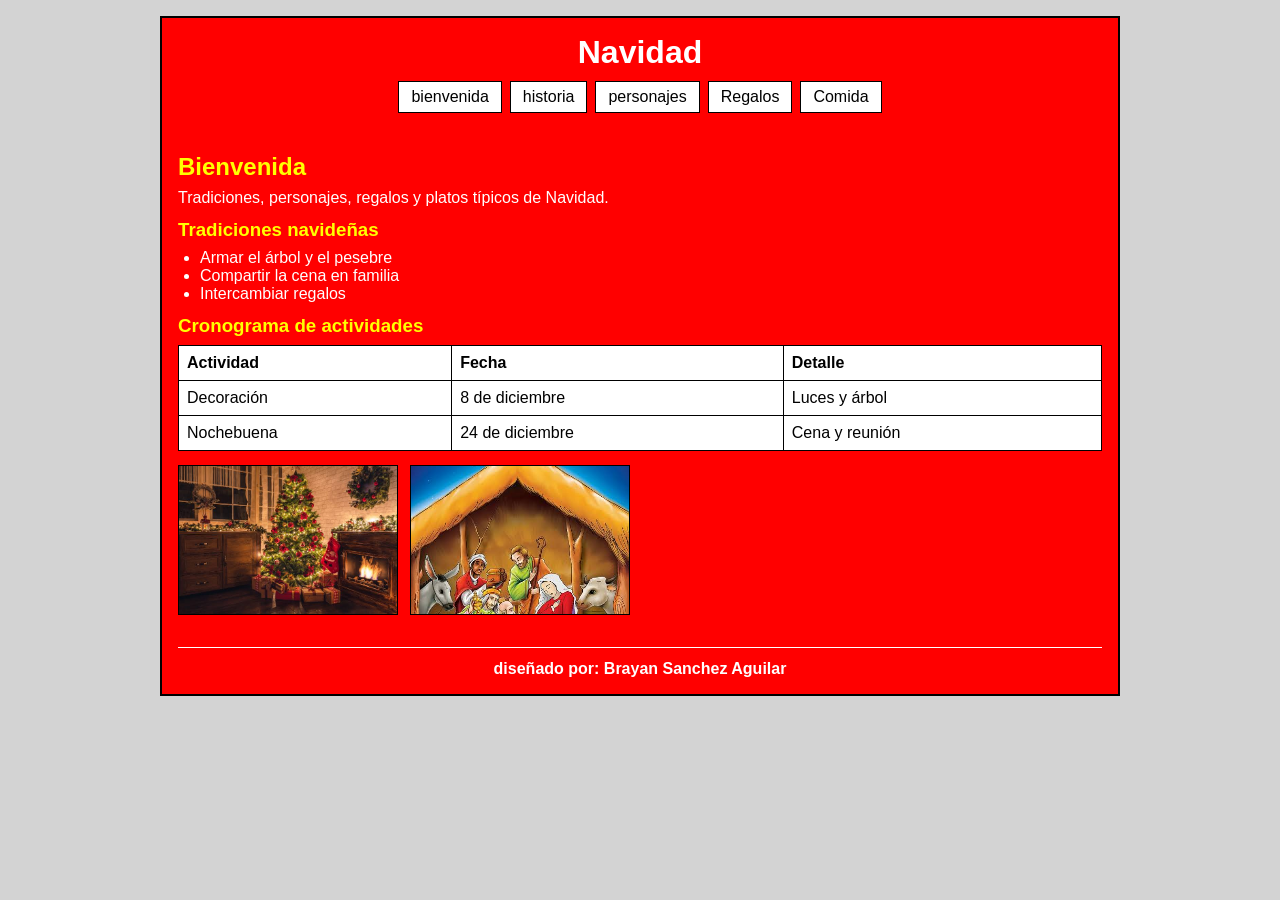
<file: index.html>
<!DOCTYPE html>
<html lang="es">
<head>
  <meta charset="UTF-8">
  <meta name="viewport" content="width=device-width, initial-scale=1.0">
  <title>Navidad - Bienvenida</title>
  <link rel="stylesheet" href="css/estilo1.css">
</head>
<body>
  <div id="contenedor">
    <header class="encabezado">
      <h1>Navidad</h1>
      <nav class="menu">
        <a href="index.html">bienvenida</a>
        <a href="paginas/historia.html">historia</a>
        <a href="paginas/personajes.html">personajes</a>
        <a href="paginas/regalo.html">Regalos</a>
        <a href="paginas/comidas.html">Comida</a>
      </nav>
    </header>

    <main class="contenido">
      <h2>Bienvenida</h2>
      <p>Tradiciones, personajes, regalos y platos típicos de Navidad.</p>

      <h3>Tradiciones navideñas</h3>
      <ul>
        <li>Armar el árbol y el pesebre</li>
        <li>Compartir la cena en familia</li>
        <li>Intercambiar regalos</li>
      </ul>

      <h3>Cronograma de actividades</h3>
      <table class="tabla">
        <thead>
          <tr>
            <th>Actividad</th>
            <th>Fecha</th>
            <th>Detalle</th>
          </tr>
        </thead>
        <tbody>
          <tr>
            <td>Decoración</td>
            <td>8 de diciembre</td>
            <td>Luces y árbol</td>
          </tr>
          <tr>
            <td>Nochebuena</td>
            <td>24 de diciembre</td>
            <td>Cena y reunión</td>
          </tr>
        </tbody>
      </table>

      <div class="galeria-bienvenida">
        <img src="img/arbol.jpg" alt="Arbol de navidad">
        <img src="img/pesebre.jpg" alt="Pesebre">
      </div>
    </main>

    <footer class="pie">
      <p>diseñado por: Brayan Sanchez Aguilar</p>
    </footer>
  </div>
</body>
</html>
</file>
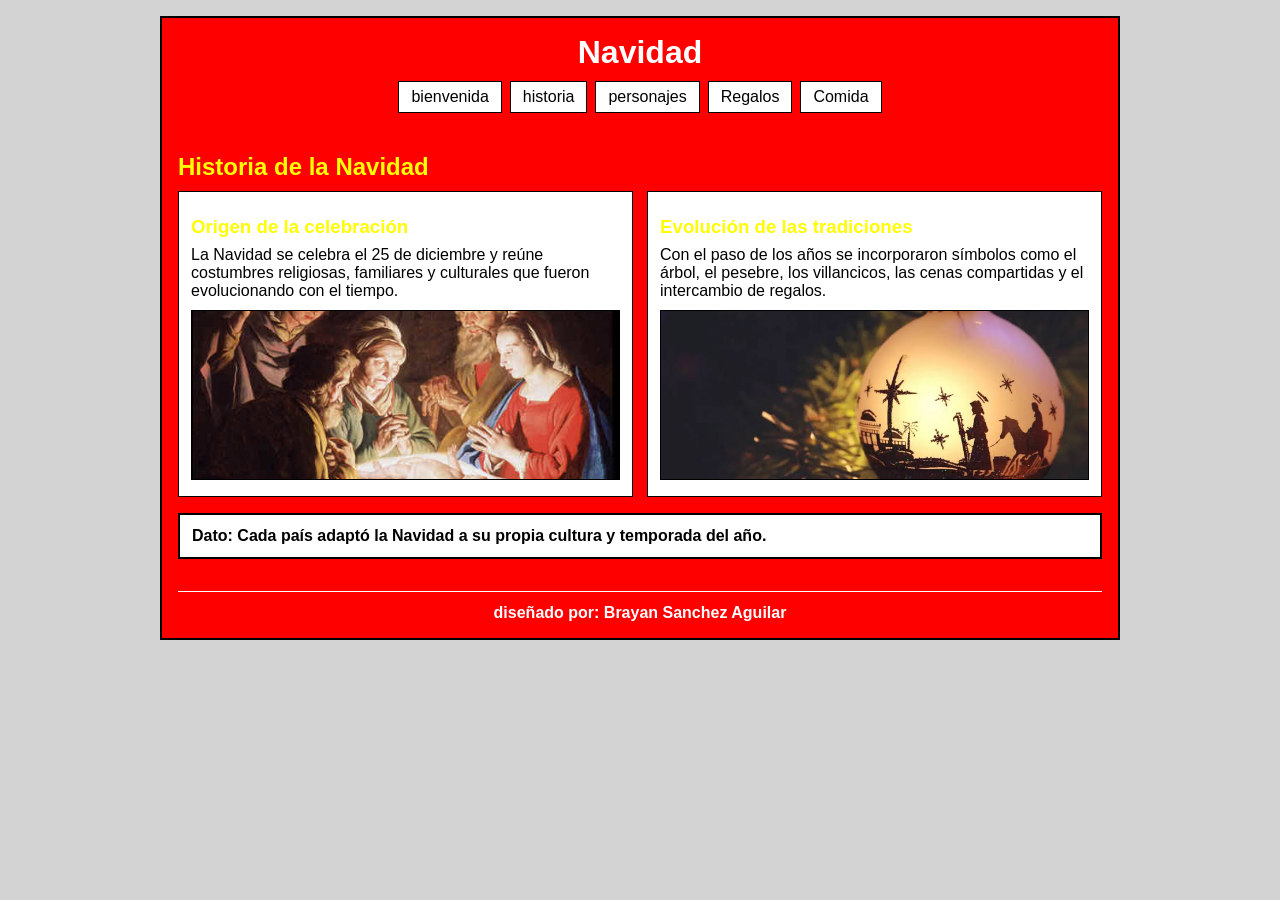
<file: paginas/historia.html>
<!DOCTYPE html>
<html lang="es">
<head>
  <meta charset="UTF-8">
  <meta name="viewport" content="width=device-width, initial-scale=1.0">
  <title>Navidad - Historia</title>
  <link rel="stylesheet" href="../css/estilo1.css">
</head>
<body>
  <div id="contenedor">
    <header class="encabezado">
      <h1>Navidad</h1>
      <nav class="menu">
        <a href="../index.html">bienvenida</a>
        <a href="historia.html">historia</a>
        <a href="personajes.html">personajes</a>
        <a href="regalos.html">Regalos</a>
        <a href="comida.html">Comida</a>
      </nav>
    </header>

    <main id="seccion-historia" class="contenido">
      <h2>Historia de la Navidad</h2>

      <div id="maqueta-historia" class="maqueta">
        <div id="bloque-origen" class="bloque-historia">
          <h3>Origen de la celebración</h3>
          <p>La Navidad se celebra el 25 de diciembre y reúne costumbres religiosas, familiares y culturales que fueron evolucionando con el tiempo.</p>
          <img src="../img/origen1.jpg" alt="Origen de la Navidad">
        </div>

        <div id="bloque-tradiciones" class="bloque-historia">
          <h3>Evolución de las tradiciones</h3>
          <p>Con el paso de los años se incorporaron símbolos como el árbol, el pesebre, los villancicos, las cenas compartidas y el intercambio de regalos.</p>
          <img src="../img/origen2.jpg" alt="Tradiciones navideñas">
        </div>
      </div>

      <div id="nota-historia" class="caja-descripcion">
        Dato: Cada país adaptó la Navidad a su propia cultura y temporada del año.
      </div>
    </main>

    <footer class="pie">
      <p>diseñado por: Brayan Sanchez Aguilar</p>
    </footer>
  </div>
</body>
</html>
</file>
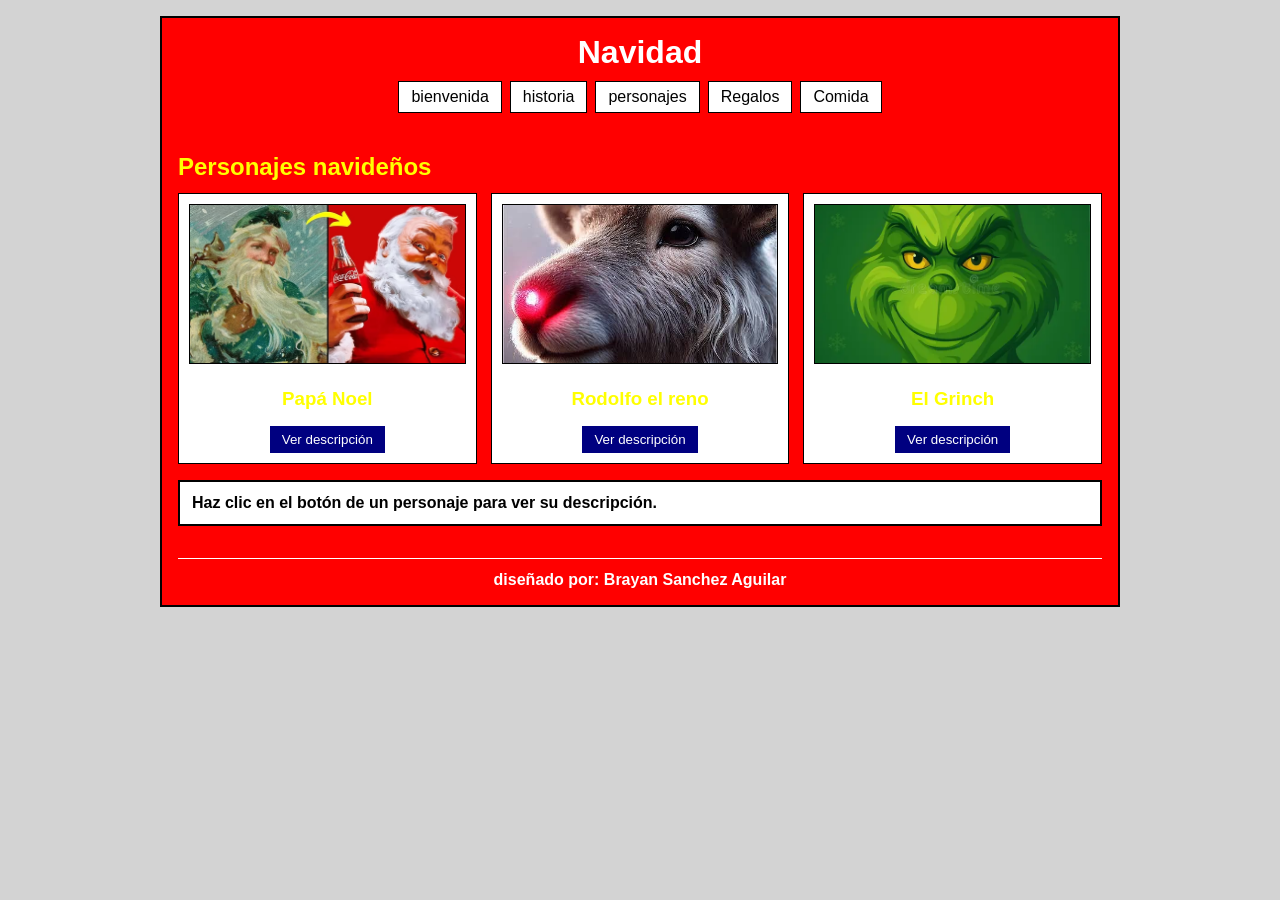
<file: paginas/personajes.html>
<!DOCTYPE html>
<html lang="es">
<head>
  <meta charset="UTF-8">
  <meta name="viewport" content="width=device-width, initial-scale=1.0">
  <title>Navidad - Personajes</title>
  <link rel="stylesheet" href="../css/estilo1.css">
</head>
<body>
  <div id="contenedor">
    <header class="encabezado">
      <h1>Navidad</h1>
      <nav class="menu">
        <a href="../index.html">bienvenida</a>
        <a href="historia.html">historia</a>
        <a href="personajes.html">personajes</a>
        <a href="regalos.html">Regalos</a>
        <a href="comida.html">Comida</a>
      </nav>
    </header>

    <main class="contenido">
      <h2>Personajes navideños</h2>

      <div class="grid-personajes">
        <div class="tarjeta-personaje">
          <img src="../img/papa noel.avif" alt="Papá Noel">
          <h3>Papá Noel</h3>
          <button type="button" class="btn-personaje" data-personaje="noel">Ver descripción</button>
        </div>

        <div class="tarjeta-personaje">
          <img src="../img/rodolfo.jpg" alt="Rodolfo el reno">
          <h3>Rodolfo el reno</h3>
          <button type="button" class="btn-personaje" data-personaje="rodolfo">Ver descripción</button>
        </div>

        <div class="tarjeta-personaje">
          <img src="../img/grinch.webp" alt="El Grinch">
          <h3>El Grinch</h3>
          <button type="button" class="btn-personaje" data-personaje="grinch">Ver descripción</button>
        </div>
      </div>

      <div id="descripcion-personaje" class="caja-descripcion">
        Haz clic en el botón de un personaje para ver su descripción.
      </div>
    </main>

    <footer class="pie">
      <p>diseñado por: Brayan Sanchez Aguilar</p>
    </footer>
  </div>

  <script src="../jv/persoanjes.js"></script>
</body>
</html>
</file>
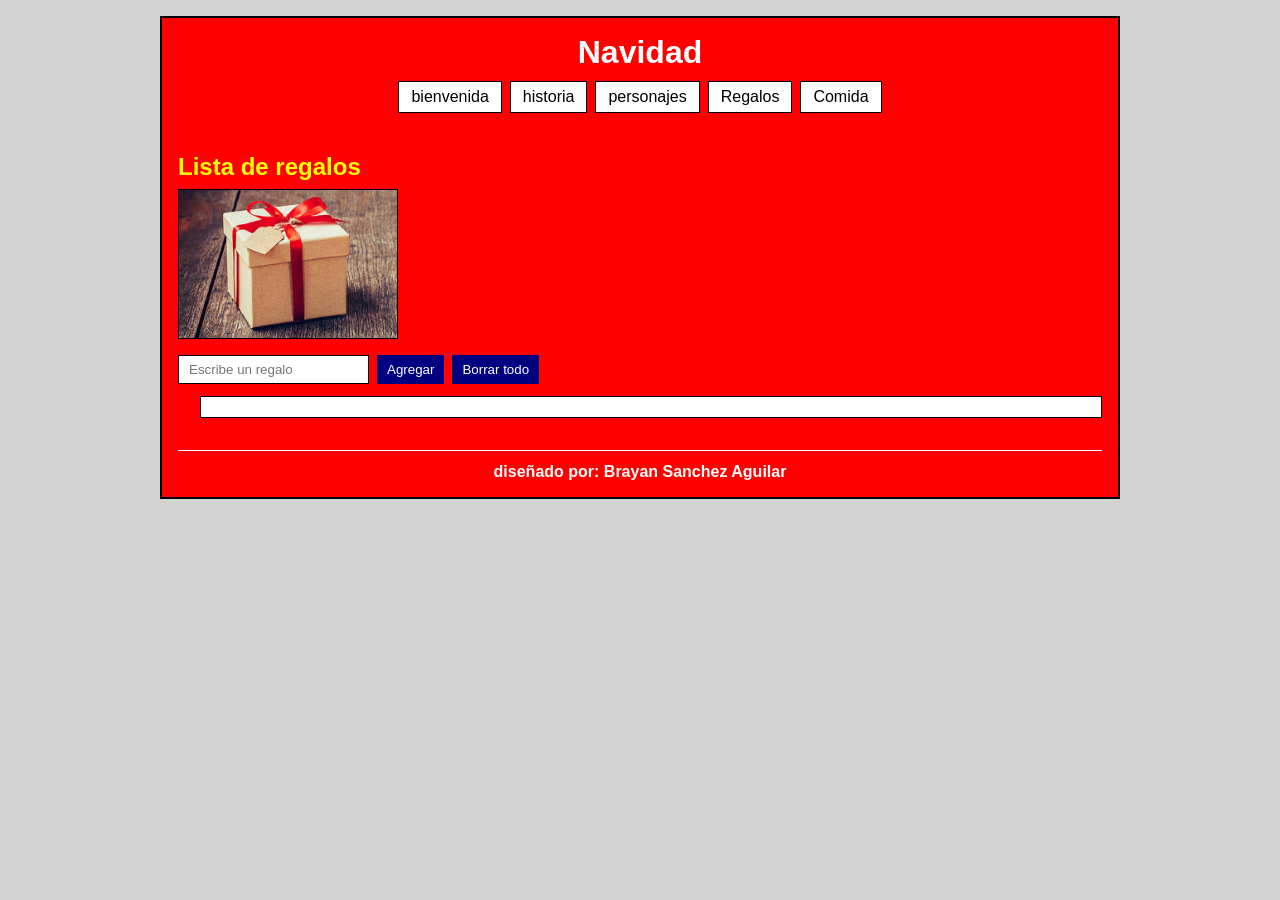
<file: paginas/regalo.html>
<!DOCTYPE html>
<html lang="es">
<head>
  <meta charset="UTF-8">
  <meta name="viewport" content="width=device-width, initial-scale=1.0">
  <title>Navidad - Regalos</title>
  <link rel="stylesheet" href="../css/estilo1.css">
</head>
<body>
  <div id="contenedor">
    <header class="encabezado">
      <h1>Navidad</h1>
      <nav class="menu">
        <a href="../index.html">bienvenida</a>
        <a href="historia.html">historia</a>
        <a href="personajes.html">personajes</a>
        <a href="regalo.html">Regalos</a>
        <a href="comida.html">Comida</a>
      </nav>
    </header>

    <main class="contenido">
      <h2>Lista de regalos</h2>
      <img src="../img/regalo.jpg" alt="Regalo navideño" class="imagen-regalo">

      <div class="formulario-regalo">
        <input type="text" id="input-regalo" placeholder="Escribe un regalo">
        <button type="button" id="btn-agregar-regalo">Agregar</button>
        <button type="button" id="btn-limpiar-regalos">Borrar todo</button>
      </div>

      <ul id="lista-regalos" class="lista-regalos"></ul>
    </main>

    <footer class="pie">
      <p>diseñado por: Brayan Sanchez Aguilar</p>
    </footer>
  </div>

  <script src="../jv/regalos.js"></script>
</body>
</html>
</file>
<file: css/estilo1.css>
* {
  box-sizing: border-box;
  margin: 0;
  padding: 0;
}

body {
  font-family: Arial, sans-serif;
  background-color: lightgray;
  padding: 16px;
}

#contenedor {
  max-width: 960px;
  margin: 0 auto;
  background-color: red;
  border: 2px solid black;
  padding: 16px;
}

.encabezado {
  text-align: center;
  margin-bottom: 16px;
}

.encabezado h1 {
  color: white;
}

.menu {
  display: flex;
  flex-wrap: wrap;
  justify-content: center;
  gap: 8px;
  margin-top: 10px;
}

.menu a {
  text-decoration: none;
  color: black;
  background-color: white;
  border: 1px solid black;
  padding: 6px 12px;
}

.menu a:hover {
  background-color: black;
  color: white;
}

.contenido {
  padding: 12px 0;
  color: white;
}

.contenido h2,
.contenido h3 {
  margin: 12px 0 8px;
  color: yellow;
}

.contenido ul {
  margin-left: 22px;
}

.tabla {
  width: 100%;
  border-collapse: collapse;
  background-color: white;
  color: black;
  margin-top: 8px;
}

.tabla th,
.tabla td {
  border: 1px solid black;
  padding: 8px;
  text-align: left;
}

.galeria-bienvenida {
  display: flex;
  flex-wrap: wrap;
  gap: 12px;
  margin-top: 14px;
}

.galeria-bienvenida img {
  width: 220px;
  height: 150px;
  object-fit: cover;
  border: 1px solid black;
}

.maqueta {
  display: flex;
  flex-wrap: wrap;
  gap: 14px;
  margin-top: 10px;
  color: black;
}

.bloque-historia {
  flex: 1 1 280px;
  background-color: white;
  border: 1px solid black;
  padding: 12px;
}

.bloque-historia img {
  width: 100%;
  height: 170px;
  object-fit: cover;
  margin-top: 10px;
  border: 1px solid black;
}

.grid-personajes {
  display: flex;
  flex-wrap: wrap;
  gap: 14px;
  margin-top: 12px;
  color: black;
}

.tarjeta-personaje {
  flex: 1 1 220px;
  background-color: white;
  border: 1px solid black;
  padding: 10px;
  text-align: center;
}

.tarjeta-personaje img {
  width: 100%;
  height: 160px;
  object-fit: cover;
  border: 1px solid black;
  margin-bottom: 8px;
}

.btn-personaje {
  margin-top: 8px;
  padding: 6px 12px;
  background-color: navy;
  color: white;
  border: none;
  cursor: pointer;
}

.btn-personaje:hover {
  background-color: black;
}

.caja-descripcion {
  margin-top: 16px;
  padding: 12px;
  background-color: white;
  color: black;
  border: 2px solid black;
  font-weight: bold;
}

.imagen-regalo {
  width: 220px;
  height: 150px;
  object-fit: cover;
  border: 1px solid black;
  margin-bottom: 12px;
}

.formulario-regalo {
  display: flex;
  flex-wrap: wrap;
  gap: 8px;
  margin-bottom: 12px;
}

.formulario-regalo input {
  padding: 6px 10px;
  border: 1px solid black;
  background-color: white;
  color: black;
}

.formulario-regalo button,
.item-regalo button,
.caja-carrito button {
  padding: 6px 10px;
  background-color: navy;
  color: white;
  border: none;
  cursor: pointer;
}

.lista-regalos {
  list-style: none;
  background-color: white;
  color: black;
  border: 1px solid black;
  padding: 10px;
}

.item-regalo {
  display: flex;
  align-items: center;
  gap: 8px;
  padding: 6px 0;
  border-bottom: 1px solid lightgray;
}

.regalo-listo {
  text-decoration: line-through;
  color: gray;
}

.grid-comida {
  display: flex;
  flex-wrap: wrap;
  gap: 14px;
  margin-top: 10px;
  color: black;
}

.tarjeta-comida {
  flex: 1 1 220px;
  background-color: white;
  border: 1px solid black;
  padding: 10px;
  text-align: center;
}

.tarjeta-comida img {
  width: 100%;
  height: 150px;
  object-fit: cover;
  border: 1px solid black;
  margin-bottom: 8px;
}

.btn-comprar {
  margin-top: 8px;
  padding: 6px 12px;
  background-color: green;
  color: white;
  border: none;
  cursor: pointer;
}

.caja-carrito {
  margin-top: 18px;
  background-color: white;
  color: black;
  border: 2px solid black;
  padding: 12px;
}

#lista-carrito {
  margin: 10px 0 10px 20px;
}

#total-carrito {
  font-weight: bold;
  margin-bottom: 10px;
  color: navy;
}

.pie {
  text-align: center;
  margin-top: 20px;
  padding-top: 12px;
  border-top: 1px solid white;
  font-weight: bold;
  color: white;
}
</file>
